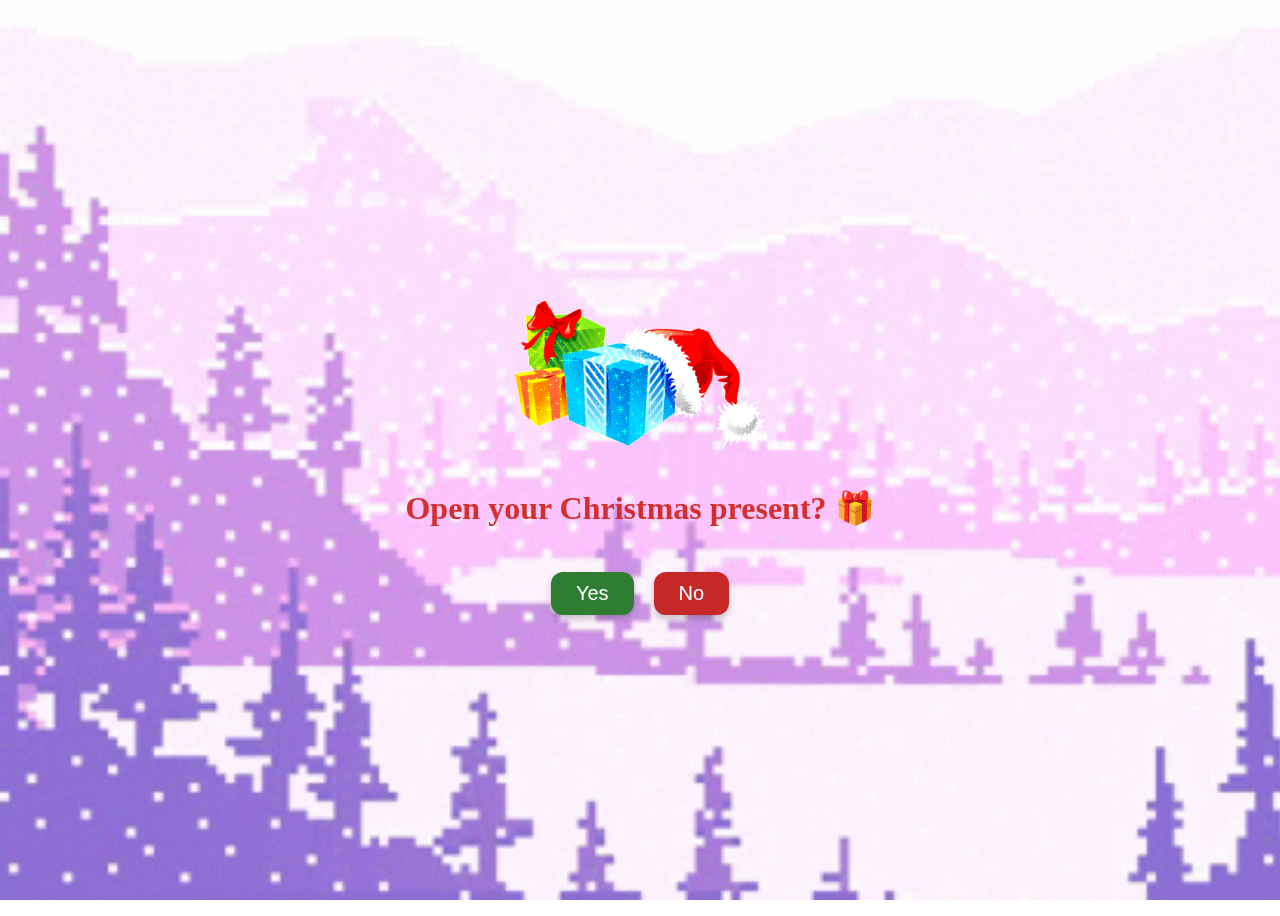
<file: index.html>
<!DOCTYPE html>
<html lang="en">
<head>
  <meta charset="UTF-8" />
  <title>Christmas Present 🎄</title>
  <link rel="stylesheet" href="style.css" />
</head>
<body>

  <div class="container">
    <img id="image" src="sparkling_present.gif" alt="gift">
    <h1 id="message">Open your Christmas present? 🎁</h1>

    <div id="button-container" class="buttons">
      <button id="yesBtn">Yes</button>
      <button id="noBtn">No</button>
    </div>
  </div>

  <script src="script.js"></script>
</body>
</html>
</file>
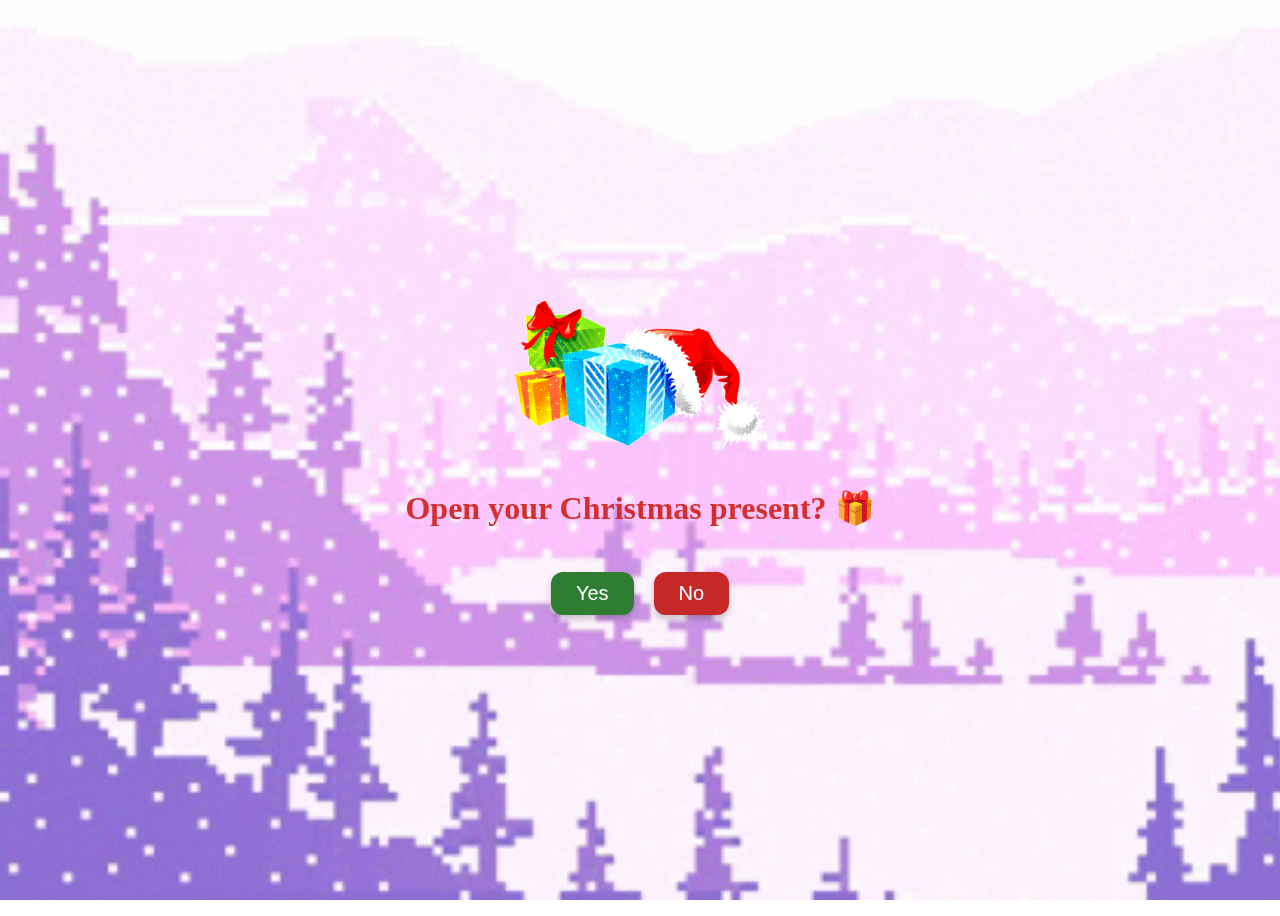
<file: Christmas/index.html>
<!DOCTYPE html>
<html lang="en">
<head>
  <meta charset="UTF-8" />
  <title>Christmas Present 🎄</title>
  <link rel="stylesheet" href="style.css" />
</head>
<body>

  <div class="container">
    <img id="image" src="sparkling_present.gif" alt="gift">
    <h1 id="message">Open your Christmas present? 🎁</h1>

    <div class="buttons">
      <button id="yesBtn">Yes</button>
      <button id="noBtn">No</button>
    </div>
  </div>

  <script src="script.js"></script>
</body>
</html>
</file>
<file: style.css>
body::before {
  content: "";
  position: fixed;
  top: 0;
  left: 0;
  width: 100%;
  height: 100%;
  background: url('snow-falling.gif') repeat;
  background-size: cover;
  z-index: -1;
  animation: snow 20s linear infinite;
}

@keyframes snow {
  0% {background-position: 0 0;}
  100% {background-position: 0 1000px;}
}

.container {
  text-align: center;
  display: flex;
  flex-direction: column; /* stack items vertically */
  align-items: center;    /* horizontal centering */
  justify-content: center; /* vertical centering */
  height: 100vh;          /* full viewport height */
}


#image {
  width: 250px;
  margin-bottom: 20px;
  transition: opacity 0.6s ease;
  opacity: 1;
}


h1 {
   color: #d32f2f;   /* festive red */
  font-size: 2rem;
  margin-bottom: 20px;
}

.buttons {
  margin-top: 25px;
  display: flex;          /* arrange buttons in a row */
  gap: 20px;              /* space between buttons */
  justify-content: center; /* center buttons horizontally */
}

button {
  font-size: 20px;
  padding: 10px 25px;
  border: none;
  border-radius: 12px;
  cursor: pointer;
  box-shadow: 0 4px 6px rgba(0,0,0,0.2);
  transition: transform 0.2s, background-color 0.2s;
}


#yesBtn {
  background-color: #2e7d32; /* Christmas green */
  color: white;
  color: white;
}

#noBtn {
   background-color: #c62828; /* Candy cane red */
  color: white;
}

button:hover {
  transform: scale(1.1);
  box-shadow: 0 6px 10px rgba(0,0,0,0.3);
  background-color: #ffeb3b; /* subtle hover highlight */
}
</file>
<file: Christmas/style.css>
body::before {
  content: "";
  position: fixed;
  top: 0;
  left: 0;
  width: 100%;
  height: 100%;
  background: url('snow-falling.gif') repeat;
  background-size: cover;
  z-index: -1;
  animation: snow 20s linear infinite;
}

@keyframes snow {
  0% {background-position: 0 0;}
  100% {background-position: 0 1000px;}
}

.container {
  text-align: center;
  display: flex;
  flex-direction: column; /* stack items vertically */
  align-items: center;    /* horizontal centering */
  justify-content: center; /* vertical centering */
  height: 100vh;          /* full viewport height */
}


#image {
  width: 250px;
  margin-bottom: 20px;
  transition: opacity 0.6s ease;
  opacity: 1;
}


h1 {
   color: #d32f2f;   /* festive red */
  font-size: 2rem;
  margin-bottom: 20px;
}

.buttons {
  margin-top: 25px;
  display: flex;          /* arrange buttons in a row */
  gap: 20px;              /* space between buttons */
  justify-content: center; /* center buttons horizontally */
}

button {
  font-size: 20px;
  padding: 10px 25px;
  border: none;
  border-radius: 12px;
  cursor: pointer;
  box-shadow: 0 4px 6px rgba(0,0,0,0.2);
  transition: transform 0.2s, background-color 0.2s;
}


#yesBtn {
  background-color: #2e7d32; /* Christmas green */
  color: white;
  color: white;
}

#noBtn {
   background-color: #c62828; /* Candy cane red */
  color: white;
}

button:hover {
  transform: scale(1.1);
  box-shadow: 0 6px 10px rgba(0,0,0,0.3);
  background-color: #ffeb3b; /* subtle hover highlight */
}
</file>
